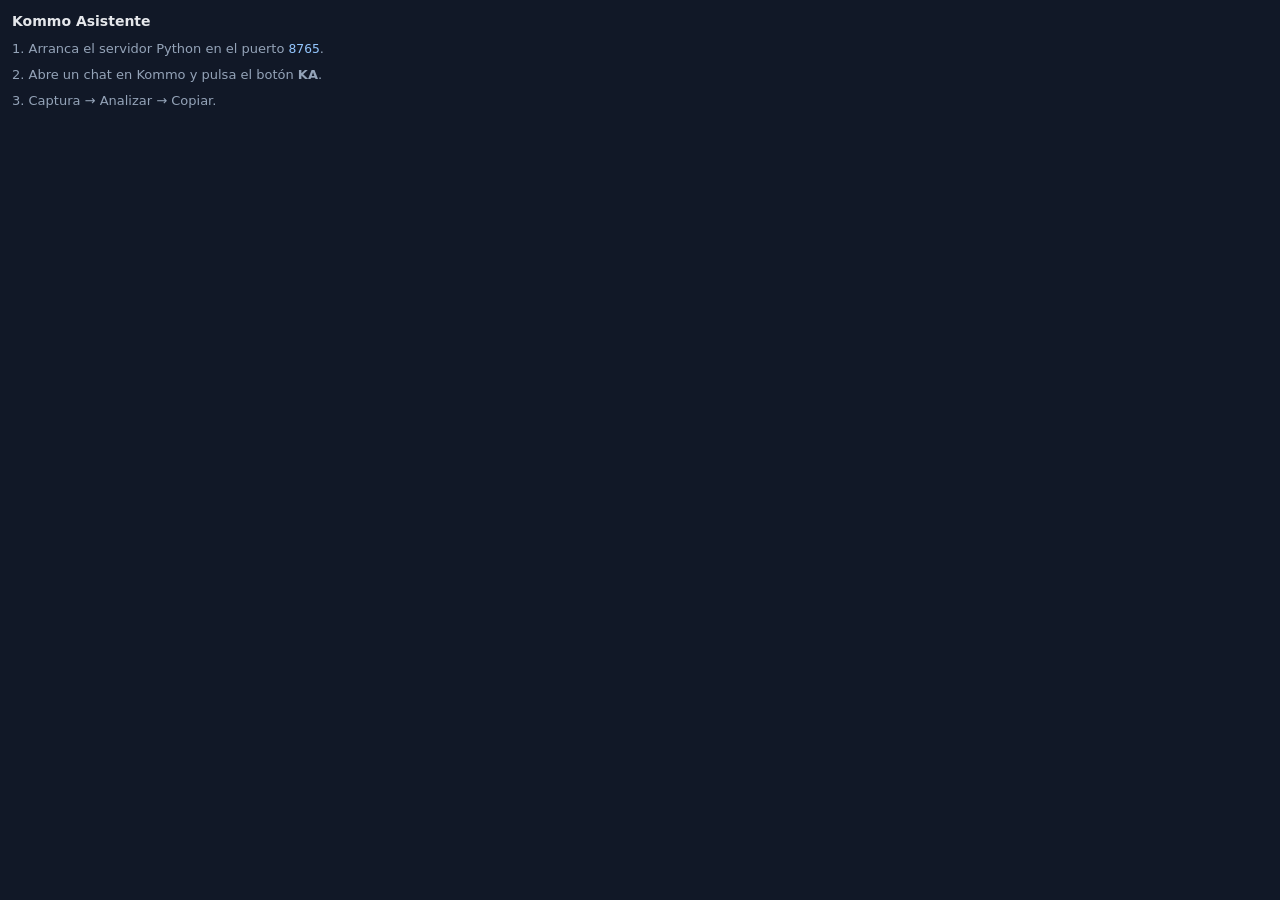
<file: kommo-asistente/extension/popup.html>
<!DOCTYPE html>
<html lang="es">
  <head>
    <meta charset="UTF-8" />
    <title>Kommo Asistente</title>
    <style>
      body {
        margin: 0;
        min-width: 260px;
        font: 13px/1.4 system-ui, Segoe UI, sans-serif;
        background: #111827;
        color: #e5e7eb;
        padding: 12px;
      }
      h1 {
        margin: 0 0 8px;
        font-size: 14px;
      }
      p {
        margin: 0 0 8px;
        color: #94a3b8;
      }
      code {
        color: #93c5fd;
      }
    </style>
  </head>
  <body>
    <h1>Kommo Asistente</h1>
    <p>1. Arranca el servidor Python en el puerto <code>8765</code>.</p>
    <p>2. Abre un chat en Kommo y pulsa el botón <strong>KA</strong>.</p>
    <p>3. Captura → Analizar → Copiar.</p>
  </body>
</html>
</file>
